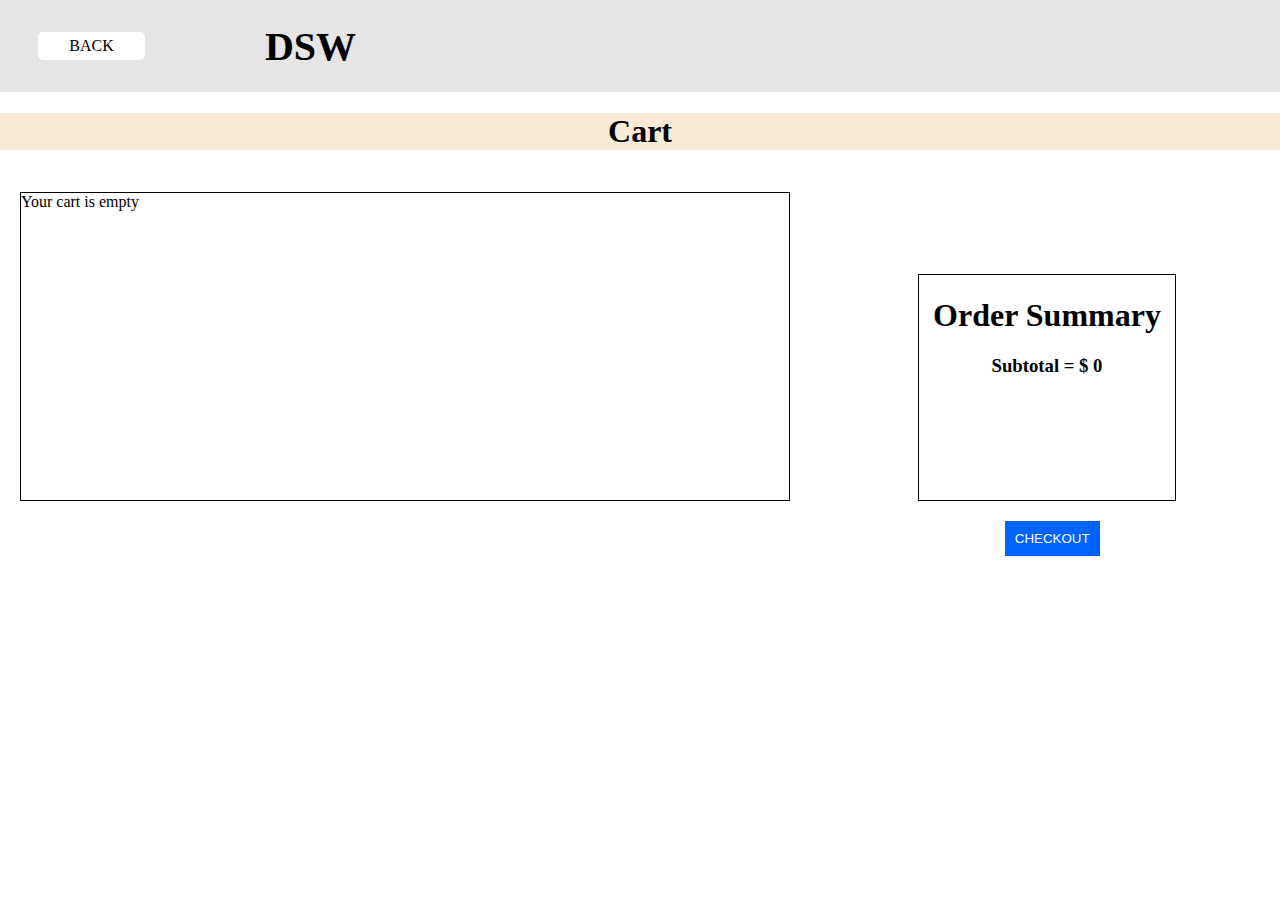
<file: cart.html>
<!DOCTYPE html>
<html lang="en">
<head>
    <meta charset="UTF-8">
    <meta http-equiv="X-UA-Compatible" content="IE=edge">
    <meta name="viewport" content="width=device-width, initial-scale=1.0">
    <title>DSW- Cart</title>
    <link rel="stylesheet" href="./Style Sheet/cart.css">
</head>
<body>
    <div id="nav">
        <a href="index.html">BACK</a>
        <h1>DSW</h1>
    </div>
    <div id="cart"><h1>Cart</h1></div>
    <div id="main">
        <div id="container">
            <!-- append all items here -->
        </div>
        <div id="box">
            <!-- <h1>Order Summary</h1> -->
        </div>
    </div>
    <button>
        <a href="checkout.html" id="checkout">CHECKOUT</a>
    </button>
</body>
<script src="./Script Files/cart.js"></script>
</html>
</file>
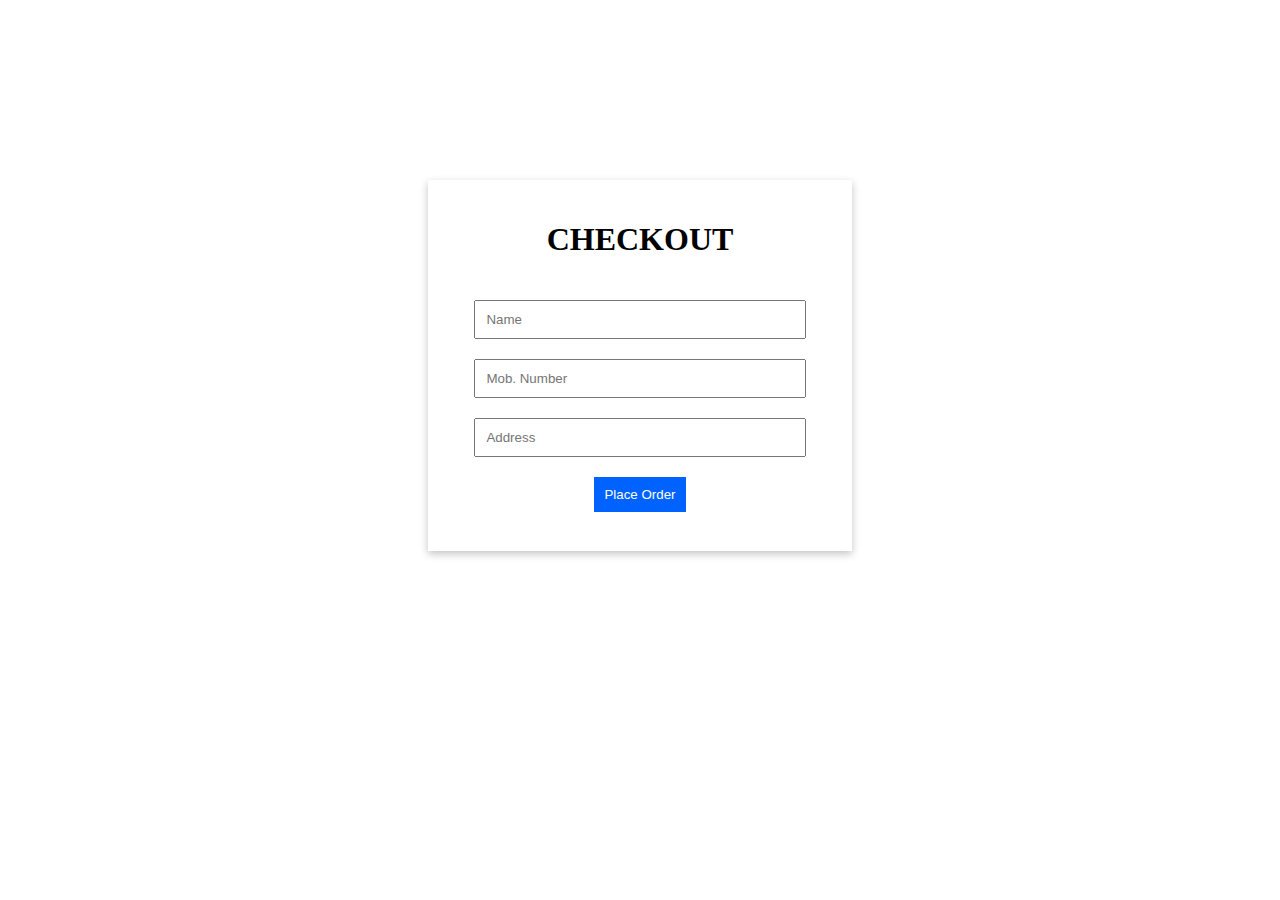
<file: checkout.html>
<!DOCTYPE html>
<html lang="en">
<head>
    <meta charset="UTF-8">
    <meta http-equiv="X-UA-Compatible" content="IE=edge">
    <meta name="viewport" content="width=device-width, initial-scale=1.0">
    <title>Checkout page</title>
    <style>
        body{
            margin: 0%;
            padding: 0%;
            width: 100%;
        }
        #box{
            margin: auto;
            width: 30%;
            align-items: center;
            margin-top: 20vh;
            box-shadow: rgba(0, 0, 0, 0.24) 0px 3px 8px;
            padding: 20px;
            text-align: center;
        }
        #box > input{
            margin-top: 20px;
            padding: 10px;
            width: 80%;
        }
        #box > button{
            margin-top: 20px;
            padding: 10px;
            background-color: rgb(0, 98, 255);
            color: white;
            border: none;
        }
    </style>
</head>
<body>
    <div id="box">
        <h1>CHECKOUT</h1>
        <input type="text" id="name" placeholder="Name" required/><br>
        <input type="number" id="number" placeholder="Mob. Number" required/><br>
        <input type="text" id="address" placeholder="Address" required/><br>
        <button id="place-order" onclick="submit()">Place Order</button><br>
        <h3 id="order-message"></h3>
    </div>
</body>
<script src="./Script Files/checkout.js"></script>
</html>
</file>
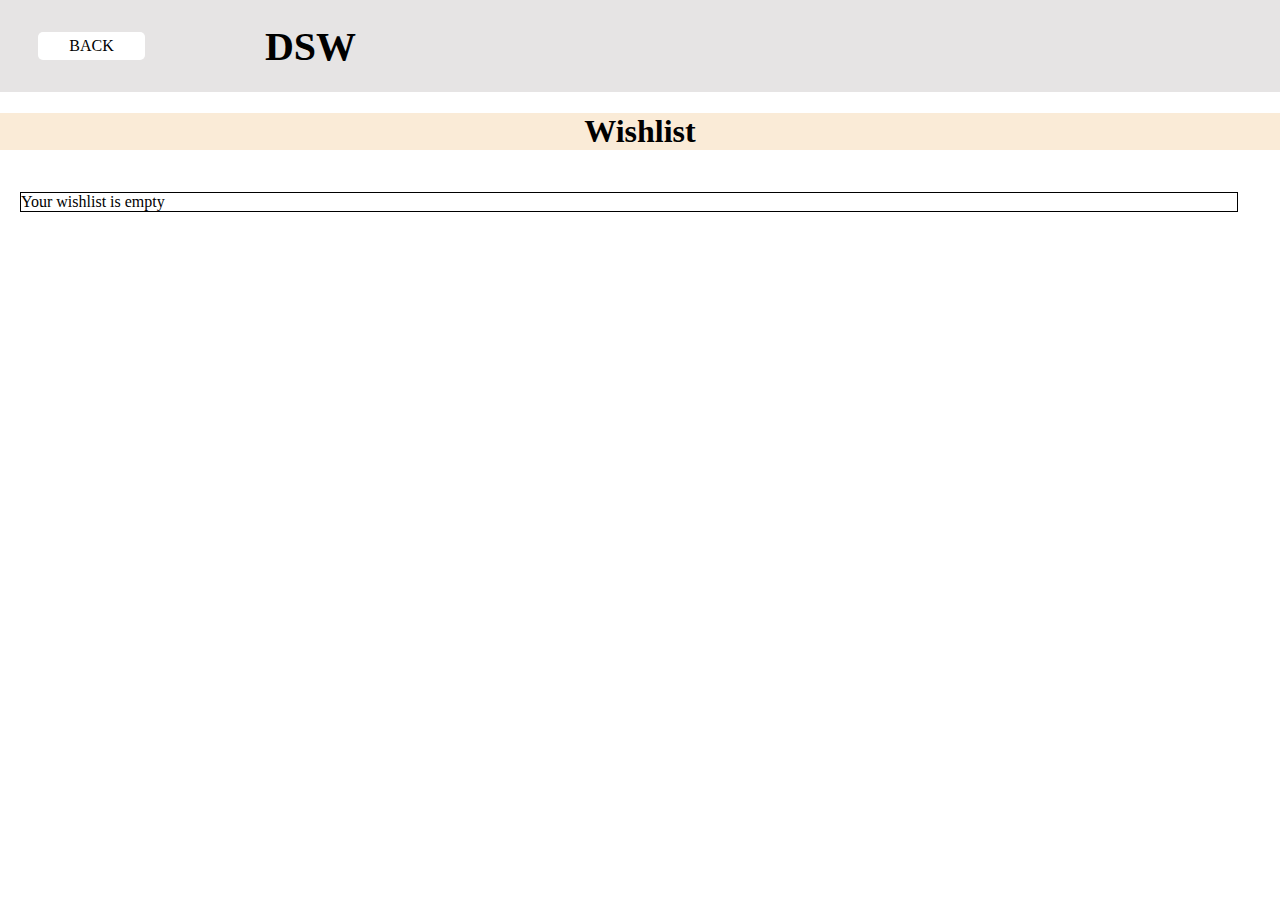
<file: fav.html>
<!DOCTYPE html>
<html lang="en">
<head>
    <meta charset="UTF-8">
    <meta http-equiv="X-UA-Compatible" content="IE=edge">
    <meta name="viewport" content="width=device-width, initial-scale=1.0">
    <title>DSW - Favourite</title>
    <link rel="stylesheet" href="./Style Sheet/fav.css">
</head>
<body>
    <div id="nav">
        <a href="index.html">BACK</a>
        <h1>DSW</h1>
    </div>
    <div id="wish"><h1>Wishlist</h1></div>
    <div id="main">
        <div id="container">
            <!-- append all items here -->
        </div>
    </div>
</body>
<script src="./Script Files/fav.js"></script>
</html>
</file>
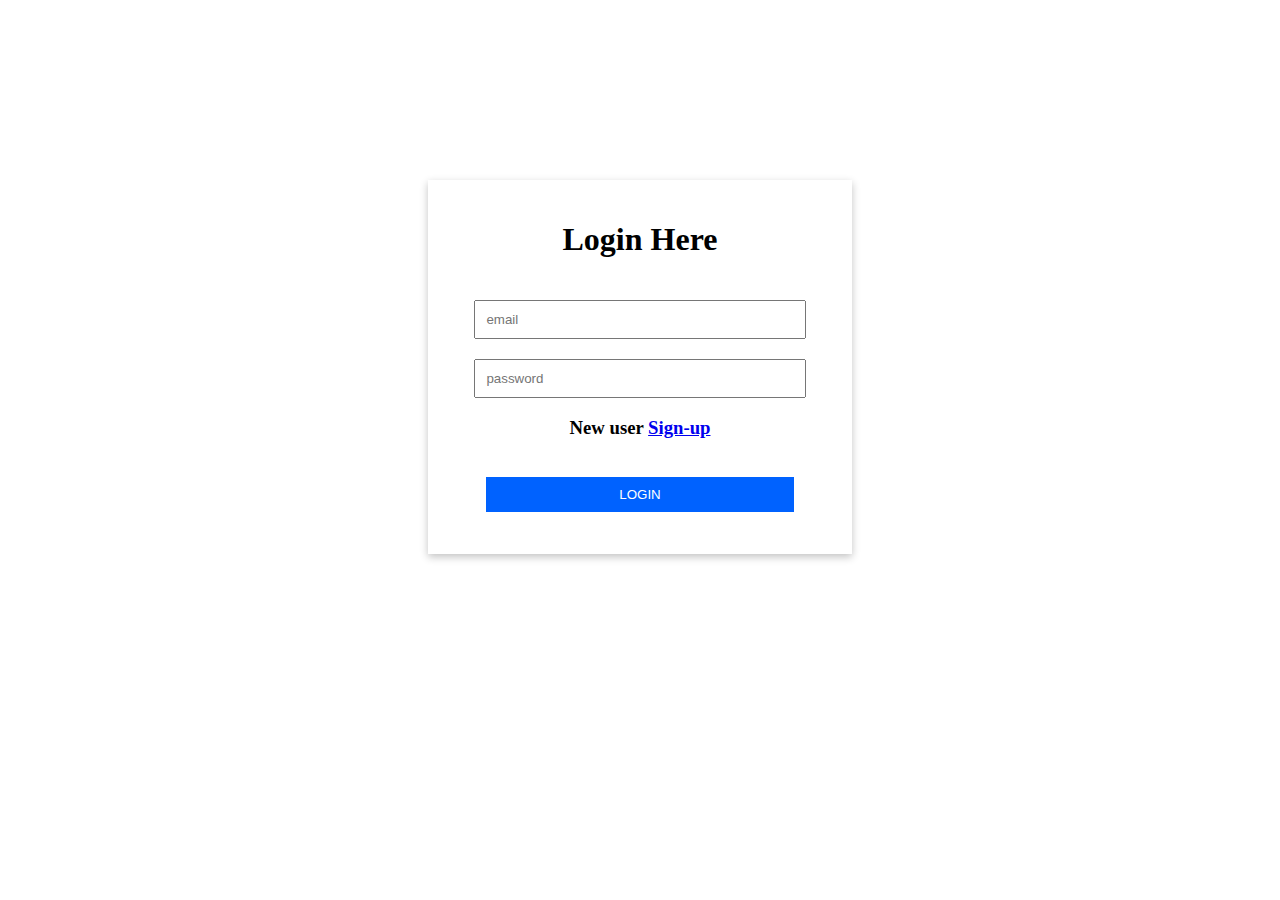
<file: login.html>
<!DOCTYPE html>
<html lang="en">

<head>
  <meta charset="UTF-8" />
  <meta http-equiv="X-UA-Compatible" content="IE=edge" />
  <meta name="viewport" content="width=device-width, initial-scale=1.0" />
  <title>Sign up Page</title>
  <style>
      /* Write all necessery css here  */
      body{
            margin: 0%;
            padding: 0%;
            width: 100%;
        }
        #box{
            margin: auto;
            width: 30%;
            align-items: center;
            margin-top: 20vh;
            box-shadow: rgba(0, 0, 0, 0.24) 0px 3px 8px;
            padding: 20px;
            text-align: center;
        }
        #box > form > input{
            margin-top: 20px;
            padding: 10px;
            width: 80%;
        }
        #box > form > #submit{
            margin-top: 20px;
            padding: 10px;
            background-color: rgb(0, 98, 255);
            color: white;
            border: none;
        }
  </style>
</head>

<body>
  <!-- <div class="nav">
    <a href="./index.html">Signup</a>
    <a href="./signin.html">Signin</a>
  </div> -->
  <div id="box">
    <h1>Login Here</h1>
    <form>
      <!-- <input type="text" id="name" placeholder="name"> -->
      <input type="email" id="email" placeholder="email"><br>
      <input type="password"  id="password" placeholder="password"><br>
      <h3>New user <span><a href="signup.html">Sign-up</a></span></h3>
      <input type="submit" value="LOGIN" id="submit" />
      <h1 id="heading"></h1>
    </form>
  </div>
</body>
<script>
        let AllFormData = JSON.parse(localStorage.getItem("account-data"));
        // console.log(AllFormData);
        let emailEl = document.getElementById("email");
        let passwordEl = document.getElementById("password");
        let heading = document.getElementById("heading");

        let formEl = document.querySelector("form");
        formEl.addEventListener("submit",function(e){
          e.preventDefault();
          for(let i=0; i<AllFormData.length; i++){
            if(emailEl.value===AllFormData[i].email){
              if(passwordEl.value===AllFormData[i].password){
                heading.innerText = "Login in Successful";
                setTimeout(()=>{
            location.replace("index.html");
          },2000); 
              }
              else{
                heading.innerText = "Wrong Password";
              }
            }
            else{
              heading.innerText = "User not found! Please sign-up first.";
            }  
          }
          
        })
</script>

</html>
</file>
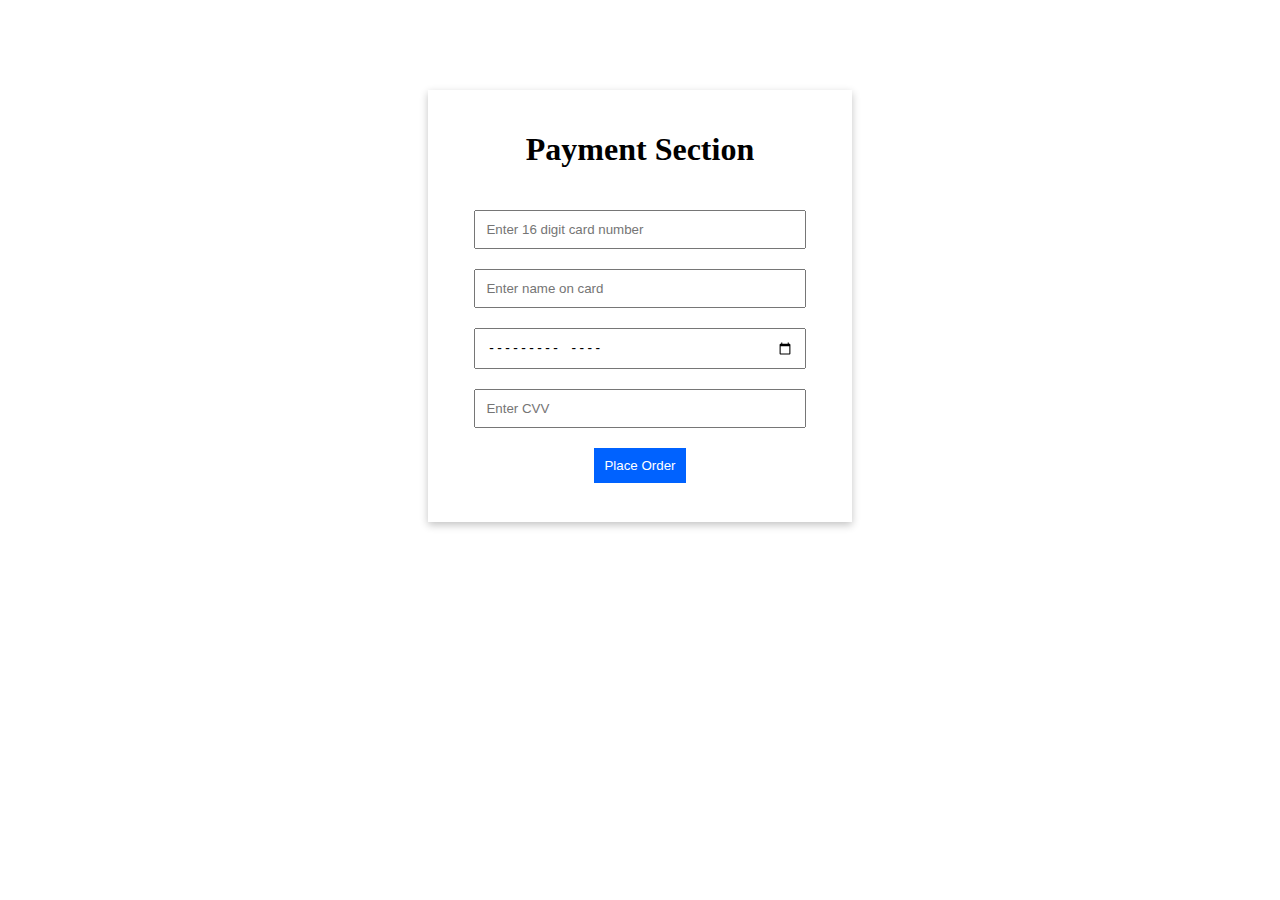
<file: payment.html>
<!DOCTYPE html>
<html lang="en">
<head>
    <meta charset="UTF-8">
    <meta http-equiv="X-UA-Compatible" content="IE=edge">
    <meta name="viewport" content="width=device-width, initial-scale=1.0">
    <title>DSW payment</title>
    <style>
        body{
            margin: 0%;
            padding: 0%;
            width: 100%;
        }
        #box{
            margin: auto;
            width: 30%;
            align-items: center;
            margin-top: 10vh;
            box-shadow: rgba(0, 0, 0, 0.24) 0px 3px 8px;
            padding: 20px;
            text-align: center;
        }
        #box > input{
            margin-top: 20px;
            padding: 10px;
            width: 80%;
        }
        #box > button{
            margin-top: 20px;
            padding: 10px;
            background-color: rgb(0, 98, 255);
            color: white;
            border: none;
        }
    </style>
</head>
<body>
    <div id="box">
        <h1>Payment Section</h1>
        <input type="number" placeholder="Enter 16 digit card number"><br>
        <input type="text" placeholder="Enter name on card"><br>
        <input type="month" placeholder="Enter Expiry Date"><br>
        <input type="password" placeholder="Enter CVV"><br>
        <button id="place-order" onclick="submit()">Place Order</button><br>
        <h3 id="order-message"></h3>
    </div>
</body>
<script>
    function submit(){
    let orderConfirm = document.getElementById("order-message");
    orderConfirm.textContent = "Order Placed Successfully";
    localStorage.removeItem("cart");
    setTimeout(()=>{
        location.replace("index.html");
    },3000);
    }
</script>
</html>
</file>
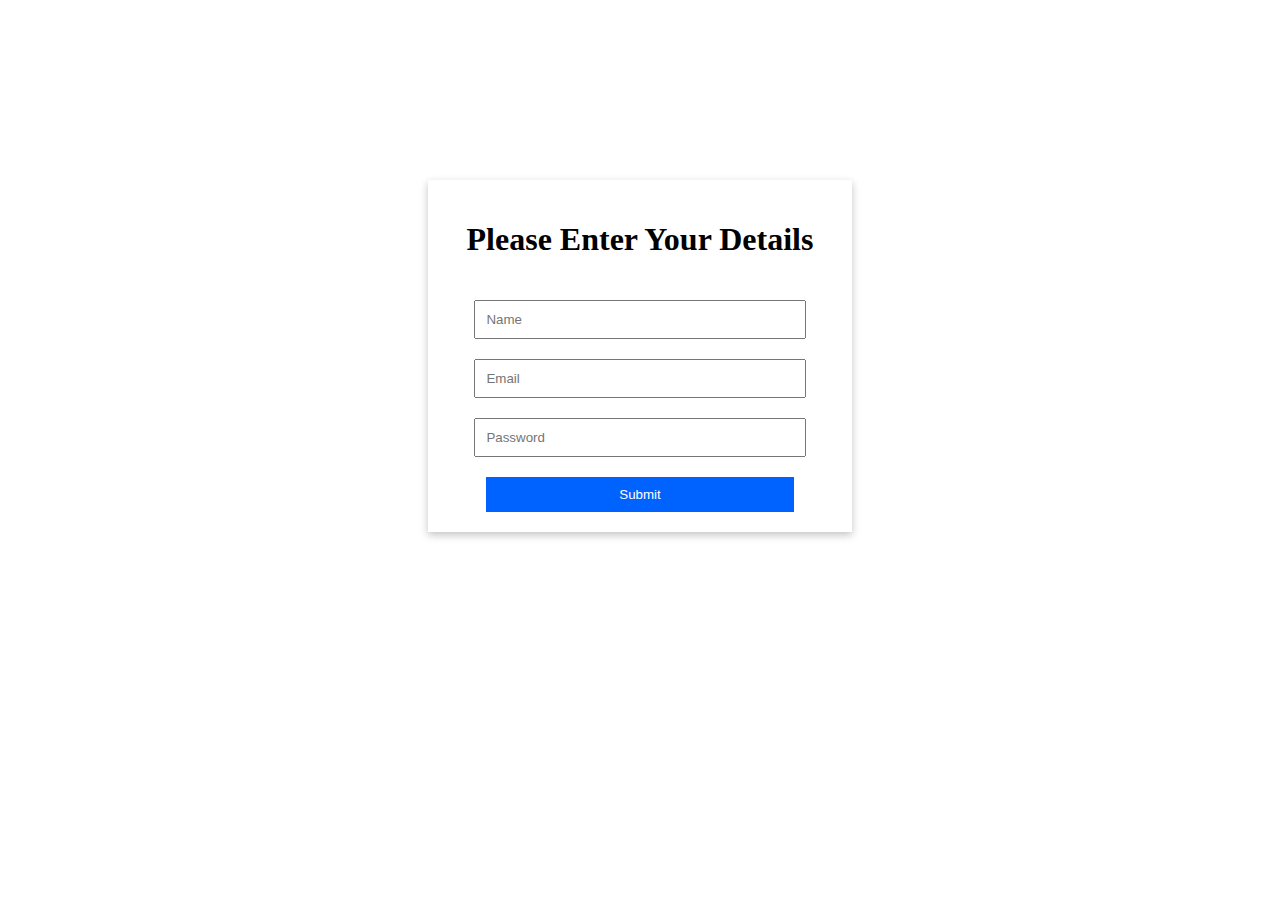
<file: signup.html>
<!DOCTYPE html>
<html lang="en">
  <head>
    <meta charset="UTF-8" />
    <meta http-equiv="X-UA-Compatible" content="IE=edge" />
    <meta name="viewport" content="width=device-width, initial-scale=1.0" />
    <title>Sign in Page</title>
    <style>
      body{
            margin: 0%;
            padding: 0%;
            width: 100%;
        }
        #box{
            margin: auto;
            width: 30%;
            align-items: center;
            margin-top: 20vh;
            box-shadow: rgba(0, 0, 0, 0.24) 0px 3px 8px;
            padding: 20px;
            text-align: center;
        }
        #box > form > input{
            margin-top: 20px;
            padding: 10px;
            width: 80%;
        }
        #box > form > #submit{
            margin-top: 20px;
            padding: 10px;
            background-color: rgb(0, 98, 255);
            color: white;
            border: none;
        }
    </style>
  </head>
  <body>
    <!-- <div class="nav">
      <a href="./index.html">Signup</a>
      <a href="./signin.html">Signin</a>
    </div> -->
    <div id="box">
      <h1 id="heading">Please Enter Your Details</h1>
      <form>
        <input type="text" id="name" placeholder="Name">
        <input type="email" id="email" placeholder="Email" />
        <input type="password" id="password" placeholder="Password"/>
        <input type="submit" value="Submit" id="submit"/>
      </form>
    </div>
  </body>
  <script>
        let formEl = document.querySelector("form");
        let nameEl = document.getElementById("name");
        let emailEl = document.getElementById("email");
        let passwordEl = document.getElementById("password");

   let AllFormData = JSON.parse(localStorage.getItem("account-data"));
   if (AllFormData === null) {
      AllFormData = [];
    }
   formEl.addEventListener("submit",function(e){
    e.preventDefault();
      let FormData ={
        name: nameEl.value,
        email: emailEl.value,
        password: passwordEl.value,
      }

      AllFormData.push(FormData);
      localStorage.setItem("account-data", JSON.stringify(AllFormData));
      setTimeout(()=>{
        location.replace("login.html");
      },2000);
   })

  </script>
</html>
</file>
<file: Style Sheet/cart.css>
body{
    margin: 0%;
    padding: 0%;
}
#nav{
    width: 94%;
    height: 8vh;
    padding: 10px 3%;
    display: flex;
    align-items: center;
    background-color: rgb(230, 228, 228);
}
#nav > a{
    text-decoration: none;
    background-color: white;
    width: 8%;
    border-radius: 5px;
    text-align: center;
    padding: 5px;
    color: black;
}
#nav > h1{
    margin-left: 10%;
    font-size: 250%;
}
#main{
    width: 100%;
    display: flex;
}
#box{
    margin: 8% 5% 0 10%;
    width: 20%;
    height: 25vh;
    text-align: center;
    border: 1px solid black;
}
#box > div{
    width: 90%;
    margin: auto;
}
#box > button > a{
    height: 30px;
    width: 50%;
    background-color: rgb(0, 153, 255);
    color: white;
    border: none;
}
#cart{
    background-color: antiquewhite;
    text-align: center;
}
#container{
    width: 60%;
    margin-left: 20px;
    float: left;
    display: grid;
    margin-top: 20px;
    grid-template-columns: repeat(3,1fr);
    gap: 10px;
    border: 1px solid black;
}
/* #container > h1{
    text-align: center;
} */
h1{
    text-align: center;
    border: none;
}
#container > div{
    box-shadow: rgba(99, 99, 99, 0.2) 0px 2px 8px 0px;
    padding: 10px;
    line-height: 50%;
}
#container > div > img{
    width: 100%;
    box-shadow: rgba(99, 99, 99, 0.2) 0px 2px 8px 0px;

}
#container > div > button{
    margin-right: 5px;
    margin-left: 5px;
    background-color: rgb(200, 197, 197);
    border: none;

}
/* #container > div > button:hover{
    background-color: black;
    color: white;
} */
button{
    margin: auto;
    margin-top: 20px;
    justify-content: center;
    background-color: rgb(0, 98, 255);
    border: none;
    margin-left: 78.5%;
    padding: 10px;
}
button > a{
    justify-content: center;
    /* margin-top: 20px; */
    text-decoration: none;
    background-color: rgb(0, 98, 255);
    color: white;
}
</file>
<file: Style Sheet/fav.css>
body{
    margin: 0%;
    padding: 0%;
}
#nav{
    width: 94%;
    height: 8vh;
    padding: 10px 3%;
    display: flex;
    align-items: center;
    background-color: rgb(230, 228, 228);
}
#nav > a{
    text-decoration: none;
    background-color: white;
    width: 8%;
    border-radius: 5px;
    text-align: center;
    color: black;
    padding: 5px;
}
#nav > h1{
    margin-left: 10%;
    font-size: 250%;
}
#main{
    width: 100%;
    display: flex;
}
#box{
    margin: 8% 5% 0 10%;
    width: 20%;
    height: 50vh;
    border: 1px solid black;
}
#wish{
    background-color: antiquewhite;
    text-align: center;
}
#container{
    width: 95%;
    margin: auto;
    margin-left: 20px;
    float: left;
    display: grid;
    margin-top: 20px;
    grid-template-columns: repeat(4,1fr);
    gap: 10px;
    border: 1px solid black;
}
h1{
    text-align: center;
    border: none;
}
#container > div{
    box-shadow: rgba(99, 99, 99, 0.2) 0px 2px 8px 0px;
    padding: 10px;
    line-height: 50%;
}
#container > div > img{
    width: 100%;
    box-shadow: rgba(99, 99, 99, 0.2) 0px 2px 8px 0px;
}
#container > div > button{
    margin-right: 5px;
    margin-left: 5px;
    background-color: rgb(200, 197, 197);
    border: none;

}
#container > div > button:hover{
    background-color: black;
    color: white;
}
</file>
